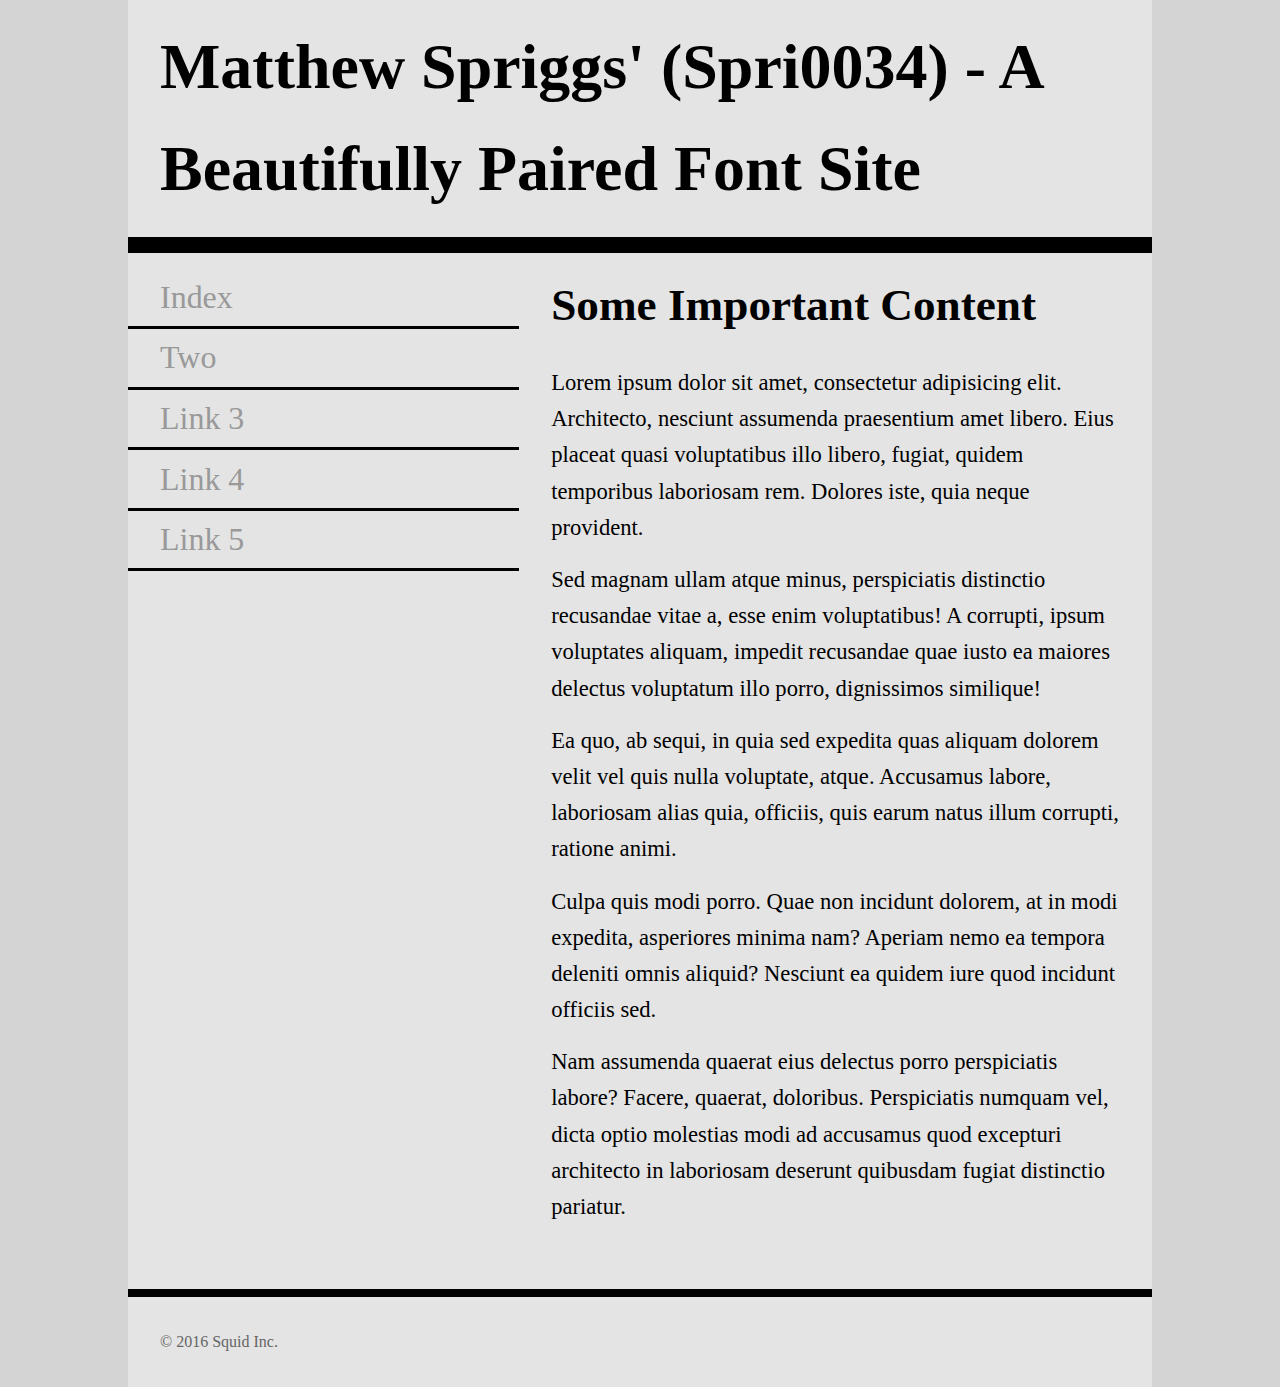
<file: index.html>
<!DOCTYPE html>
<html lang="en">
<head>
    <meta charset="UTF-8">
    <title>Font Assignment</title>
    <!-- two pages are 
    index.html with sans-serif headings and serif body text
    
    two.html with serif headings and sans-serif body text
    
    don't forget to add your google font <link> in the right place
    -->
    <meta name="viewpoint" content="width=device-width" />
    <link href="one.css" rel="stylesheet" type="text/css"/>
</head>
<body>
    <div class="wrapper">
        <header>
            <h1>Matthew Spriggs' (Spri0034) - A Beautifully Paired Font Site</h1>
        </header>
        <nav>
            <ul>
                <li><a href="index.html">Index</a></li>
                <li><a href="two.html">Two</a></li>
                <li><a href="#">Link 3</a></li>
                <li><a href="#">Link 4</a></li>
                <li><a href="#">Link 5</a></li>
            </ul>
        </nav>
        <main>
            <h2>Some Important Content</h2>
            <p>Lorem ipsum dolor sit amet, consectetur adipisicing elit. Architecto, nesciunt assumenda praesentium amet libero. Eius placeat quasi voluptatibus illo libero, fugiat, quidem temporibus laboriosam rem. Dolores iste, quia neque provident.</p>
            <p>Sed magnam ullam atque minus, perspiciatis distinctio recusandae vitae a, esse enim voluptatibus! A corrupti, ipsum voluptates aliquam, impedit recusandae quae iusto ea maiores delectus voluptatum illo porro, dignissimos similique!</p>
            <p>Ea quo, ab sequi, in quia sed expedita quas aliquam dolorem velit vel quis nulla voluptate, atque. Accusamus labore, laboriosam alias quia, officiis, quis earum natus illum corrupti, ratione animi.</p>
            <p>Culpa quis modi porro. Quae non incidunt dolorem, at in modi expedita, asperiores minima nam? Aperiam nemo ea tempora deleniti omnis aliquid? Nesciunt ea quidem iure quod incidunt officiis sed.</p>
            <p>Nam assumenda quaerat eius delectus porro perspiciatis labore? Facere, quaerat, doloribus. Perspiciatis numquam vel, dicta optio molestias modi ad accusamus quod excepturi architecto in laboriosam deserunt quibusdam fugiat distinctio pariatur.</p>
        </main>
        <footer>
            <p>&copy; 2016 Squid Inc.</p>
        </footer>
    </div>
</body>
</html>
</file>
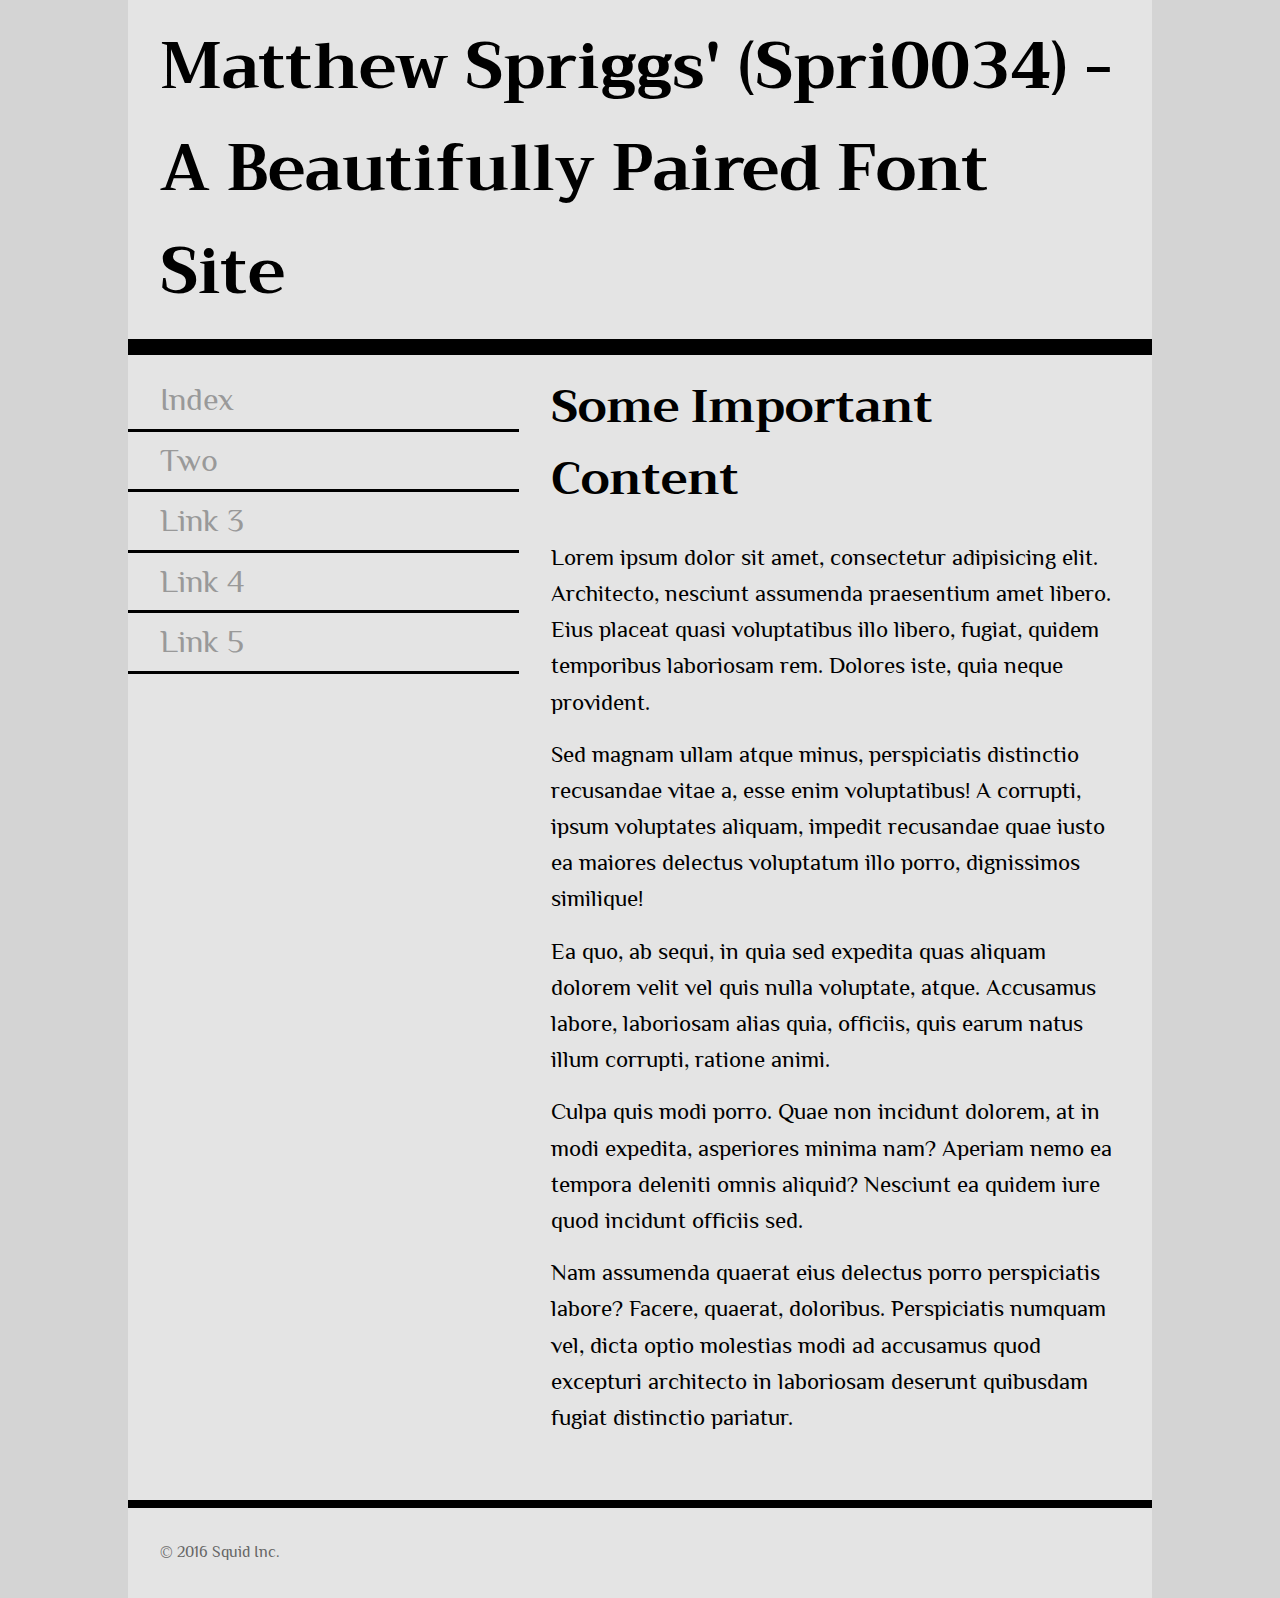
<file: two.html>
<!DOCTYPE html>
<html lang="en">
<head>
    <meta charset="UTF-8">
    <title>Font Assignment</title>
    <!-- two pages are 
    index.html with sans-serif headings and serif body text
    
    two.html with serif headings and sans-serif body text
    
    don't forget to add your google font <link> in the right place
    -->
    <meta name="viewpoint" content="width=device-width" />
    <link href="two.css" rel="stylesheet" type="text/css"/>
</head>
<body>
    <div class="wrapper">
        <header>
            <h1>Matthew Spriggs' (Spri0034) - A Beautifully Paired Font Site</h1>
        </header>
        <nav>
            <ul>
                <li><a href="index.html">Index</a></li>
                <li><a href="two.html">Two</a></li>
                <li><a href="#">Link 3</a></li>
                <li><a href="#">Link 4</a></li>
                <li><a href="#">Link 5</a></li>
            </ul>
        </nav>
        <main>
            <h2>Some Important Content</h2>
            <p>Lorem ipsum dolor sit amet, consectetur adipisicing elit. Architecto, nesciunt assumenda praesentium amet libero. Eius placeat quasi voluptatibus illo libero, fugiat, quidem temporibus laboriosam rem. Dolores iste, quia neque provident.</p>
            <p>Sed magnam ullam atque minus, perspiciatis distinctio recusandae vitae a, esse enim voluptatibus! A corrupti, ipsum voluptates aliquam, impedit recusandae quae iusto ea maiores delectus voluptatum illo porro, dignissimos similique!</p>
            <p>Ea quo, ab sequi, in quia sed expedita quas aliquam dolorem velit vel quis nulla voluptate, atque. Accusamus labore, laboriosam alias quia, officiis, quis earum natus illum corrupti, ratione animi.</p>
            <p>Culpa quis modi porro. Quae non incidunt dolorem, at in modi expedita, asperiores minima nam? Aperiam nemo ea tempora deleniti omnis aliquid? Nesciunt ea quidem iure quod incidunt officiis sed.</p>
            <p>Nam assumenda quaerat eius delectus porro perspiciatis labore? Facere, quaerat, doloribus. Perspiciatis numquam vel, dicta optio molestias modi ad accusamus quod excepturi architecto in laboriosam deserunt quibusdam fugiat distinctio pariatur.</p>
        </main>
        <footer>
            <p>&copy; 2016 Squid Inc.</p>
        </footer>
    </div>
</body>
</html>
</file>
<file: one.css>
@import url('https://fonts.googleapis.com/css?family=Open+Sans|Cormorant+Garamond');

/*On one page use a Sans-Serif font for the headings and the Serif font for the body text.*/
*{
    padding: 0;
    margin: 0;
    box-sizing: border-box;
}
html{
    font-size: 16px;
    line-height: 1.6;
    font-family: serif;
}
html,body{
    background-color: #d4d4d4;
}
h1{
    font-family: font-family: 'Open Sans', Helvetica, Arial, sans-serif;
    font-size: 3.998rem;
    padding:1rem 2rem;
}
h2{
    font-family: font-family: 'Open Sans', Helvetica, Arial, sans-serif;
    font-size: 2.827rem;
    padding:1rem 2rem;
}
nav ul{
    padding:1rem 0;
}
nav li{
    font-size: 1.999rem;
    list-style-type: none;
}
nav li>a{
    font-family: "Cormorant Garamond", "Times New Roman" serif;
    display: block;
    text-decoration: none;
    border-bottom: 0.2rem solid black;
    padding: 0.2rem 2rem;
    color: #999;
}
nav li>a:hover,
nav li>a:active{
    color: #222;
}
p{
    font-family: "Cormorant Garamond", "Times New Roman" serif;
    font-size: 1.414rem;
    padding:0.5rem 2rem;
}
main p:last-child{
    padding-bottom: 4rem;
}
.wrapper{
    width: 80%;
    max-width: 1200px;
    margin: 0 auto;
    background-color: #e4e4e4;
}
header{
    width:100%;
    border-bottom: 1rem solid black;
}
nav{
    float:left;
    width: 38.2%;
}
main{
    float:right;
    width: 61.8%;
}
footer{
    font-family: "Cormorant Garamond", "Times New Roman" serif;
    clear:both;
    width: 100%;
    border-top: 0.5rem solid black;
}
footer p{
    font-size: 1rem;
    padding: 2rem;
    color: #666;
}
</file>
<file: two.css>
@import url('https://fonts.googleapis.com/css?family=Philosopher|Trirong');
*{
    padding: 0;
    margin: 0;
    box-sizing: border-box;
}
html{
    font-size: 16px;
    line-height: 1.6;
    font-family: sans-serif;
}
html,body{
    background-color: #d4d4d4;
}

h1{
    font-family: 'Trirong', "Times New Roman", serif;
    font-size: 3.998rem;
    padding: 1rem 2rem;
}

h2{
    font-family: 'Trirong', "Times New Roman", serif;
    font-size: 2.827rem;
    padding: 1rem 2rem;
}
nav ul{
    padding: 1rem 0;
}
nav li{
    font-size: 1.999rem;
    list-style-type: none;
}
nav li>a{
    font-family: 'Philosopher', Helvetica, Arial, sans-serif;
    display: block;
    text-decoration: none;
    border-bottom: 0.2rem solid black;
    padding: 0.2rem 2rem;
    color: #999;
}
nav li>a:hover,
nav li>a:active{
    color: #222;
}
p{
    font-family: 'Philosopher', Helvetica, Arial, sans-serif;
    font-size: 1.414rem;
    padding:0.5rem 2rem;
}
main p:last-child{
    padding-bottom: 4rem;
}
.wrapper{
    width: 80%;
    max-width: 1200px;
    margin: 0 auto;
    background-color: #e4e4e4;
}
header{
    width:100%;
    border-bottom: 1rem solid black;
}
nav{
    float:left;
    width: 38.2%;
}
main{
    float:right;
    width: 61.8%;
}
footer{
    font-family: 'Philosopher', Helvetica, Arial, sans-serif;
    clear:both;
    width: 100%;
    border-top: 0.5rem solid black;
}
footer p{
    font-size: 1rem;
    padding: 2rem;
    color: #666;
}
</file>
